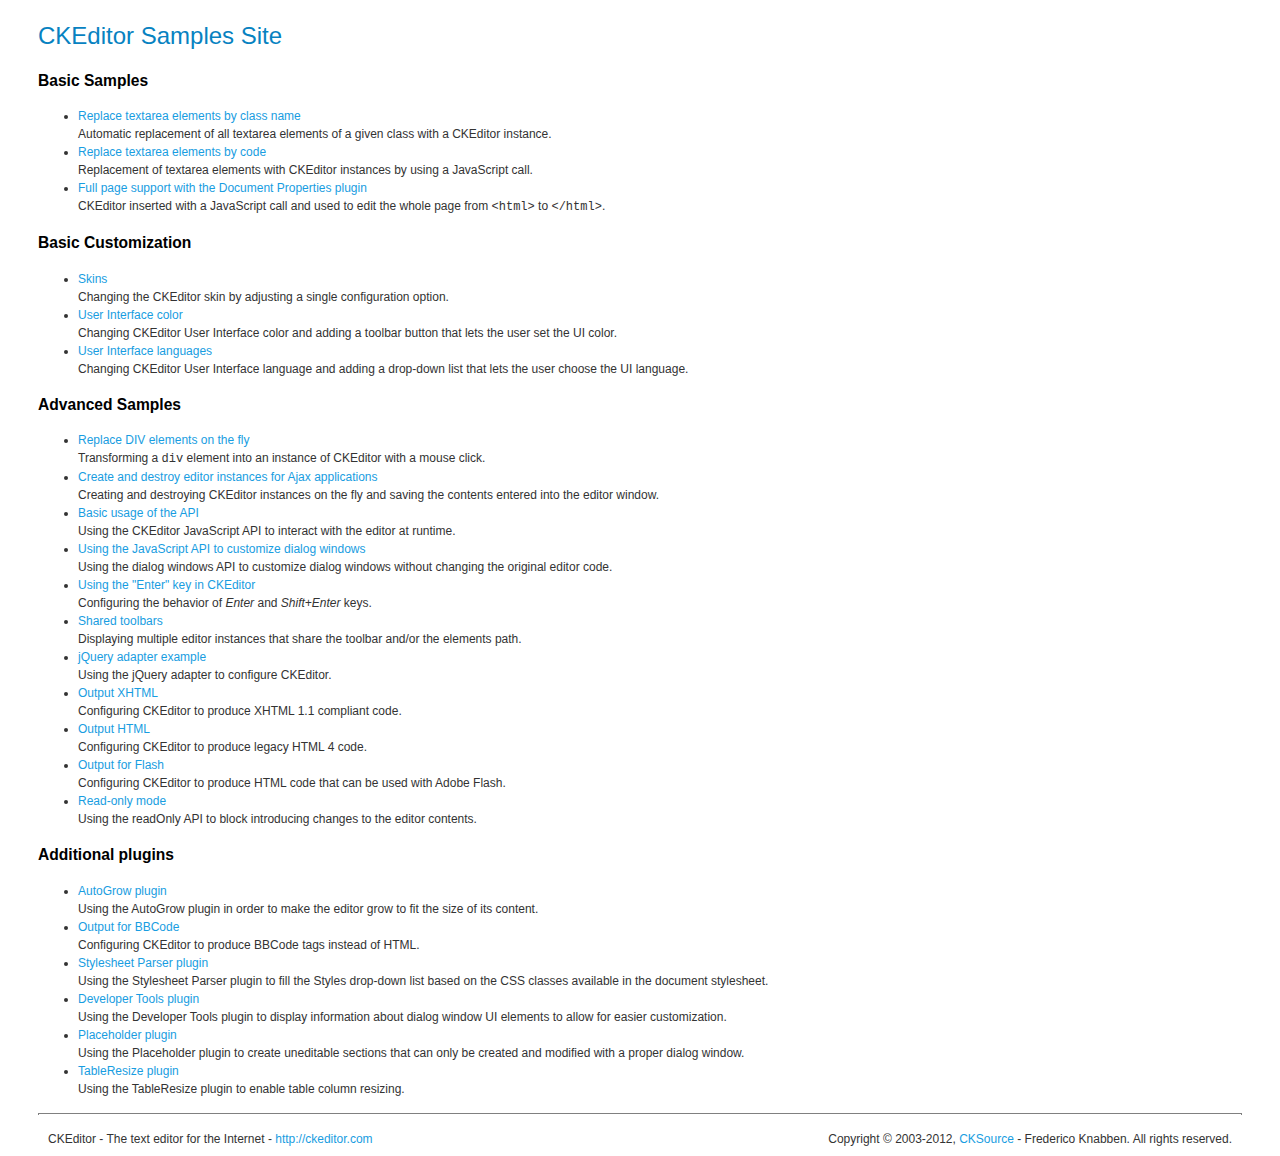
<file: src/main/webapp/static/ckeditor/_samples/index.html>
<!DOCTYPE html PUBLIC "-//W3C//DTD XHTML 1.0 Transitional//EN" "http://www.w3.org/TR/xhtml1/DTD/xhtml1-transitional.dtd">
<!--
Copyright (c) 2003-2012, CKSource - Frederico Knabben. All rights reserved.
For licensing, see LICENSE.html or http://ckeditor.com/license
-->
<html xmlns="http://www.w3.org/1999/xhtml">
<head>
	<title>CKEditor Samples</title>
	<meta content="text/html; charset=utf-8" http-equiv="content-type" />
	<link type="text/css" rel="stylesheet" href="sample.css" />
</head>
<body>
	<h1 class="samples">
		CKEditor Samples Site
	</h1>
	<h2 class="samples">
		Basic Samples
	</h2>
	<ul class="samples">
		<li>
			<a class="samples" href="replacebyclass.html">Replace textarea elements by class name</a><br />
			Automatic replacement of all textarea elements of a given class with a CKEditor instance.
		</li>
		<li><a class="samples" href="replacebycode.html">Replace textarea elements by code</a><br />
			Replacement of textarea elements with CKEditor instances by using a JavaScript call.
		</li>
		<li><a class="samples" href="fullpage.html">Full page support with the Document Properties plugin</a><br />
			CKEditor inserted with a JavaScript call and used to edit the whole page from <code>&lt;html&gt;</code> to <code>&lt;/html&gt;</code>.
		</li>
	</ul>
	<h2 class="samples">
		Basic Customization
	</h2>
	<ul class="samples">
		<li><a class="samples" href="skins.html">Skins</a><br />
			Changing the CKEditor skin by adjusting a single configuration option.
		</li>
		<li><a class="samples" href="ui_color.html">User Interface color</a><br />
			Changing CKEditor User Interface color and adding a toolbar button that lets the user set the UI color.
		</li>
		<li><a class="samples" href="ui_languages.html">User Interface languages</a><br />
			Changing CKEditor User Interface language and adding a drop-down list that lets the user choose the UI language.
		</li>
	</ul>
	<h2 class="samples">
		Advanced Samples
	</h2>
	<ul class="samples">
		<li><a class="samples" href="divreplace.html">Replace DIV elements on the fly</a><br />
			Transforming a <code>div</code> element into an instance of CKEditor with a mouse click.
		</li>
		<li><a class="samples" href="ajax.html">Create and destroy editor instances for Ajax applications</a><br />
			Creating and destroying CKEditor instances on the fly and saving the contents entered into the editor window.
		</li>
		<li><a class="samples" href="api.html">Basic usage of the API</a><br />
			Using the CKEditor JavaScript API to interact with the editor at runtime.
		</li>
		<li><a class="samples" href="api_dialog.html">Using the JavaScript API to customize dialog windows</a><br />
			Using the dialog windows API to customize dialog windows without changing the original editor code.
		</li>
		<li><a class="samples" href="enterkey.html">Using the "Enter" key in CKEditor</a><br />
			 Configuring the behavior of <em>Enter</em> and <em>Shift+Enter</em> keys.
		</li>
		<li><a class="samples" href="sharedspaces.html">Shared toolbars</a><br />
			Displaying multiple editor instances that share the toolbar and/or the elements path.
		</li>
		<li><a class="samples" href="jqueryadapter.html">jQuery adapter example</a><br />
			Using the jQuery adapter to configure CKEditor.
		</li>
		<li><a class="samples" href="output_xhtml.html">Output XHTML</a><br />
			Configuring CKEditor to produce XHTML 1.1 compliant code.
		</li>
		<li><a class="samples" href="output_html.html">Output HTML</a><br />
			Configuring CKEditor to produce legacy HTML 4 code.
		</li>
		<li><a class="samples" href="output_for_flash.html">Output for Flash</a><br />
			Configuring CKEditor to produce HTML code that can be used with Adobe Flash.
		</li>
		<li><a class="samples" href="readonly.html">Read-only mode</a><br />
			Using the readOnly API to block introducing changes to the editor contents.
		</li>
	</ul>
	<h2 class="samples">
		Additional plugins
	</h2>
	<ul class="samples">
		<li><a class="samples" href="autogrow.html">AutoGrow plugin</a><br />
			Using the AutoGrow plugin in order to make the editor grow to fit the size of its content.
		</li>
		<li><a class="samples" href="bbcode.html">Output for BBCode</a><br />
			Configuring CKEditor to produce BBCode tags instead of HTML.
		</li>
		<li><a class="samples" href="stylesheetparser.html">Stylesheet Parser plugin</a><br />
			Using the Stylesheet Parser plugin to fill the Styles drop-down list based on the CSS classes available in the document stylesheet.
		</li>
		<li><a class="samples" href="devtools.html">Developer Tools plugin</a><br />
			Using the Developer Tools plugin to display information about dialog window UI elements to allow for easier customization.
		</li>
		<li><a class="samples" href="placeholder.html">Placeholder plugin</a><br />
			Using the Placeholder plugin to create uneditable sections that can only be created and modified with a proper dialog window.
		</li>
		<li><a class="samples" href="tableresize.html">TableResize plugin</a><br />
			Using the TableResize plugin to enable table column resizing.
		</li>
	</ul>
	<div id="footer">
		<hr />
		<p>
			CKEditor - The text editor for the Internet - <a class="samples" href="http://ckeditor.com/">http://ckeditor.com</a>
		</p>
		<p id="copy">
			Copyright &copy; 2003-2012, <a class="samples" href="http://cksource.com/">CKSource</a> - Frederico Knabben. All rights reserved.
		</p>
	</div>
</body>
</html>
</file>
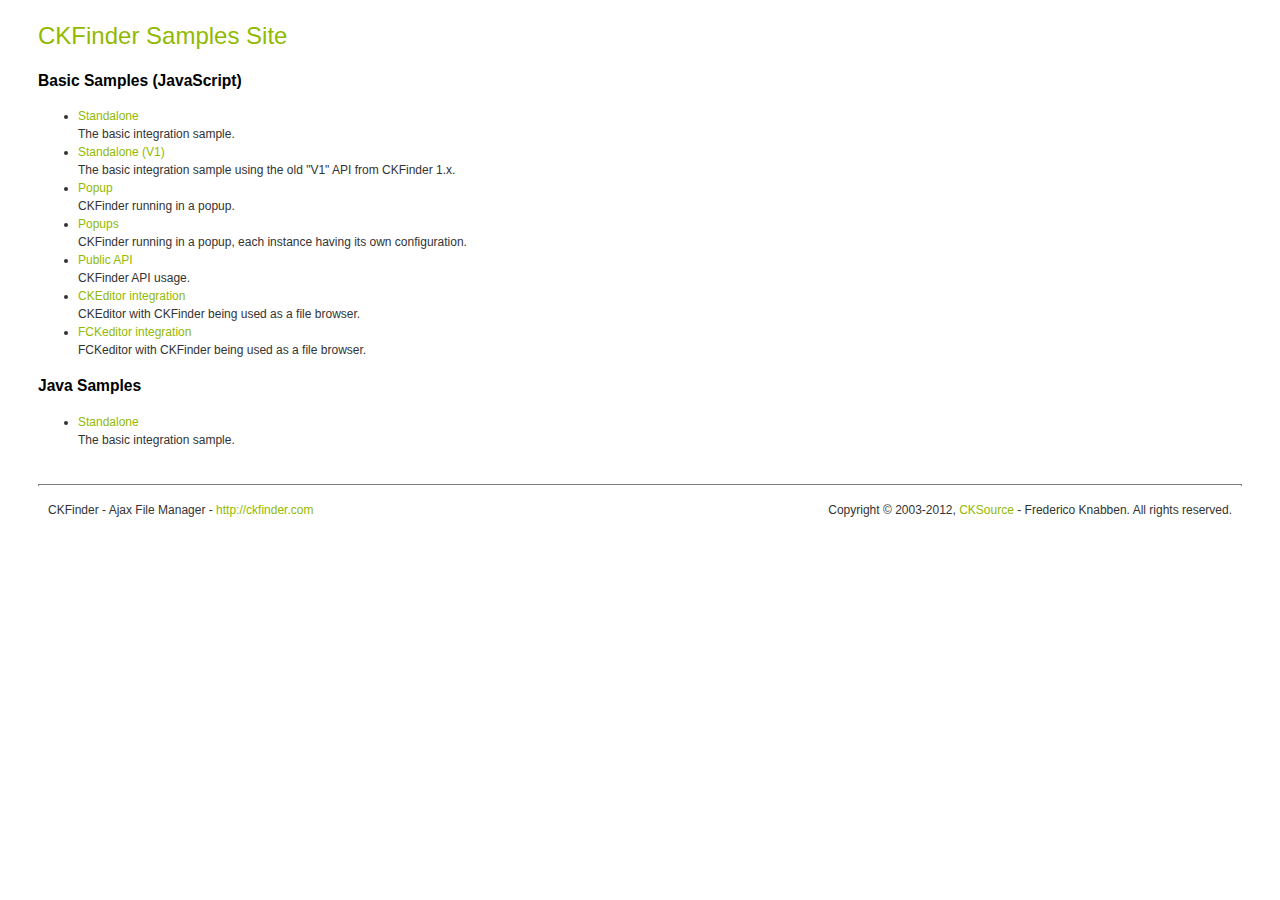
<file: src/main/webapp/static/ckfinder/_samples/index.html>
<!DOCTYPE html PUBLIC "-//W3C//DTD XHTML 1.0 Transitional//EN" "http://www.w3.org/TR/xhtml1/DTD/xhtml1-transitional.dtd">
<!--
 * CKFinder
 * ========
 * http://ckfinder.com
 * Copyright (C) 2007-2012, CKSource - Frederico Knabben. All rights reserved.
 *
 * The software, this file and its contents are subject to the CKFinder
 * License. Please read the license.txt file before using, installing, copying,
 * modifying or distribute this file or part of its contents. The contents of
 * this file is part of the Source Code of CKFinder.
-->
<html xmlns="http://www.w3.org/1999/xhtml">
<head>
	<title>CKFinder - Samples</title>
	<meta http-equiv="Content-Type" content="text/html; charset=utf-8" />
	<meta name="robots" content="noindex, nofollow" />
	<link href="sample.css" rel="stylesheet" type="text/css" />
</head>
<body>
	<h1 class="samples">
		CKFinder Samples Site
	</h1>
	<h2 class="samples">
		Basic Samples (JavaScript)
	</h2>
	<ul class="samples">
		<li><a class="samples" href="standalone.html">Standalone</a><br />The basic integration sample.</li>
		<li><a class="samples" href="standalone_v1.html">Standalone (V1)</a><br />The basic integration sample using the old "V1" API from CKFinder 1.x.</li>
		<li><a class="samples" href="popup.html">Popup</a><br />CKFinder running in a popup.</li>
		<li><a class="samples" href="popups.html">Popups</a><br />CKFinder running in a popup, each instance having its own configuration.</li>
		<li><a class="samples" href="public_api.html">Public API</a><br />CKFinder API usage.</li>
		<li><a class="samples" href="ckeditor.html">CKEditor integration</a><br />CKEditor with CKFinder being used as a file browser.</li>
		<li><a class="samples" href="fckeditor.html">FCKeditor integration</a><br />FCKeditor with CKFinder being used as a file browser.</li>
	</ul>
	<h2 class="samples">
		Java Samples
	</h2>
	<ul class="samples">
		<li><a class="samples" href="tagusage.jsp">Standalone</a><br />The basic integration sample.</li>
	</ul>
	<div id="footer">
		<hr />
		<p>
			CKFinder - Ajax File Manager - <a class="samples" href="http://ckfinder.com/">http://ckfinder.com</a>
		</p>
		<p id="copy">
			Copyright &copy; 2003-2012, <a class="samples" href="http://cksource.com/">CKSource</a> - Frederico Knabben. All rights reserved.
		</p>
	</div>
</body>
</html>
</file>
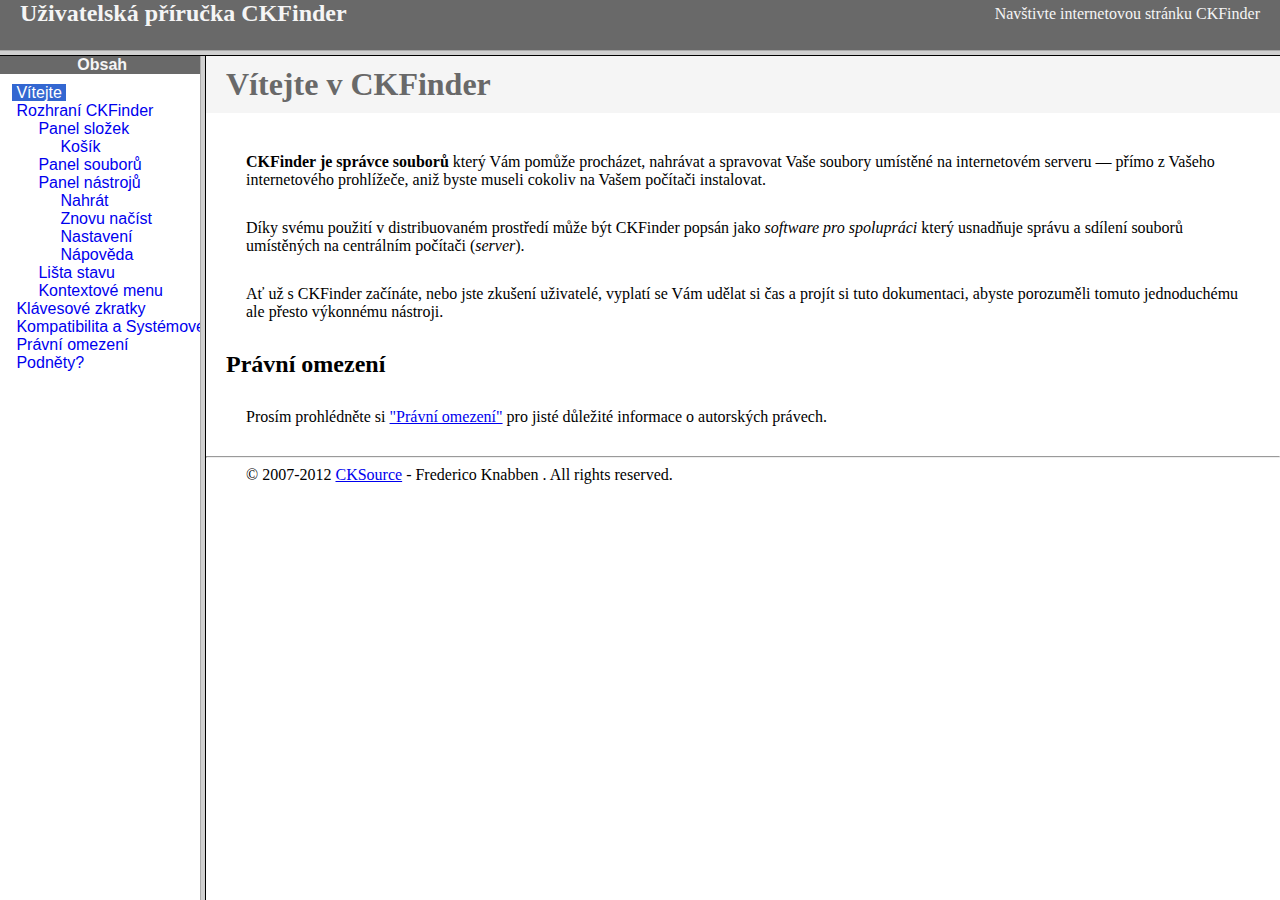
<file: src/main/webapp/static/ckfinder/help/cs/index.html>
<!DOCTYPE HTML PUBLIC "-//W3C//DTD HTML 4.01 Frameset//EN" "http://www.w3.org/TR/html4/frameset.dtd">
<html lang="cs">
<head>
	<title>Uživatelská příručka CKFinder</title>
	<meta name="robots" content="noindex, nofollow">
	<meta http-equiv="Content-Type" content="text/html; charset=utf-8">
	<style type="text/css">
		frame {border-color:#f5f5f5}
	</style>
</head>
<frameset rows="50,*">
	<frame src="files/header.html" noresize="noresize" frameborder="0">
	<frameset cols="200,*">
			<frame src="files/toc.html">
			<frame src="files/001.html" name="CKDocsMain">
	</frameset>
</frameset>
</html>
</file>
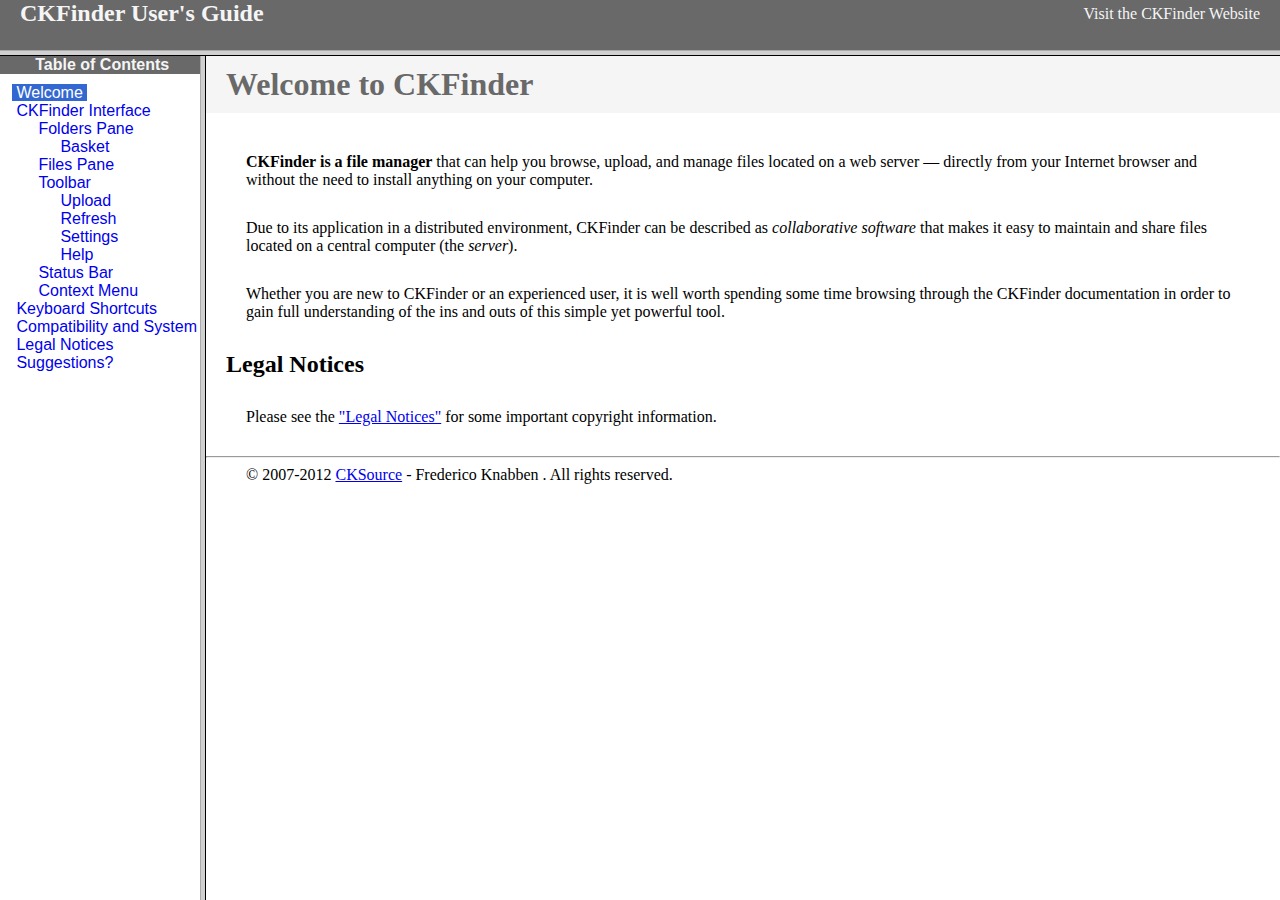
<file: src/main/webapp/static/ckfinder/help/en/index.html>
<!DOCTYPE HTML PUBLIC "-//W3C//DTD HTML 4.01 Frameset//EN" "http://www.w3.org/TR/html4/frameset.dtd">
<html lang="en">
<head>
	<title>CKFinder User's Guide</title>
	<meta name="robots" content="noindex, nofollow">
	<meta http-equiv="Content-Type" content="text/html; charset=utf-8">
	<style type="text/css">
		frame {border-color:#f5f5f5}
	</style>
</head>
<frameset rows="50,*">
	<frame src="files/header.html" noresize="noresize" frameborder="0">
	<frameset cols="200,*">
			<frame src="files/toc.html">
			<frame src="files/001.html" name="CKDocsMain">
	</frameset>
</frameset>
</html>
</file>
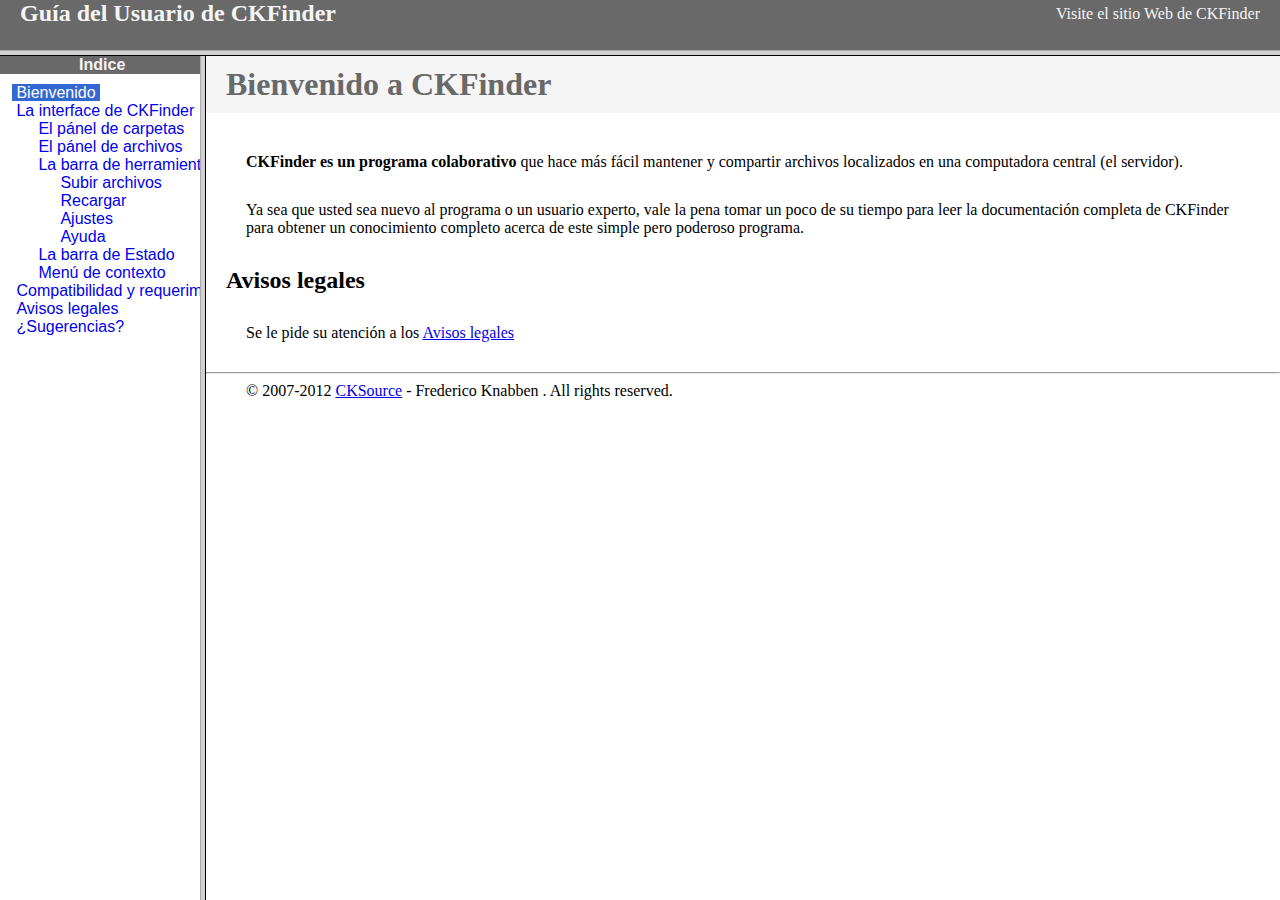
<file: src/main/webapp/static/ckfinder/help/es-mx/index.html>
<!DOCTYPE HTML PUBLIC "-//W3C//DTD HTML 4.01 Frameset//EN" "http://www.w3.org/TR/html4/frameset.dtd">
<html lang="es-mx">
<head>
	<title>Gu&iacute;a para el usuario de CKFinder</title>
	<meta http-equiv="Content-Type" content="text/html; charset=utf-8">
	<meta name="robots" content="noindex, nofollow">
	<style type="text/css">
		frame {border-color:#f5f5f5}
	</style>
</head>
<frameset rows="50,*">
	<frame src="files/header.html" noresize="noresize" frameborder="0">
	<frameset cols="200,*">
			<frame src="files/toc.html">
			<frame src="files/001.html" name="CKDocsMain">
	</frameset>
</frameset>
</html>
</file>
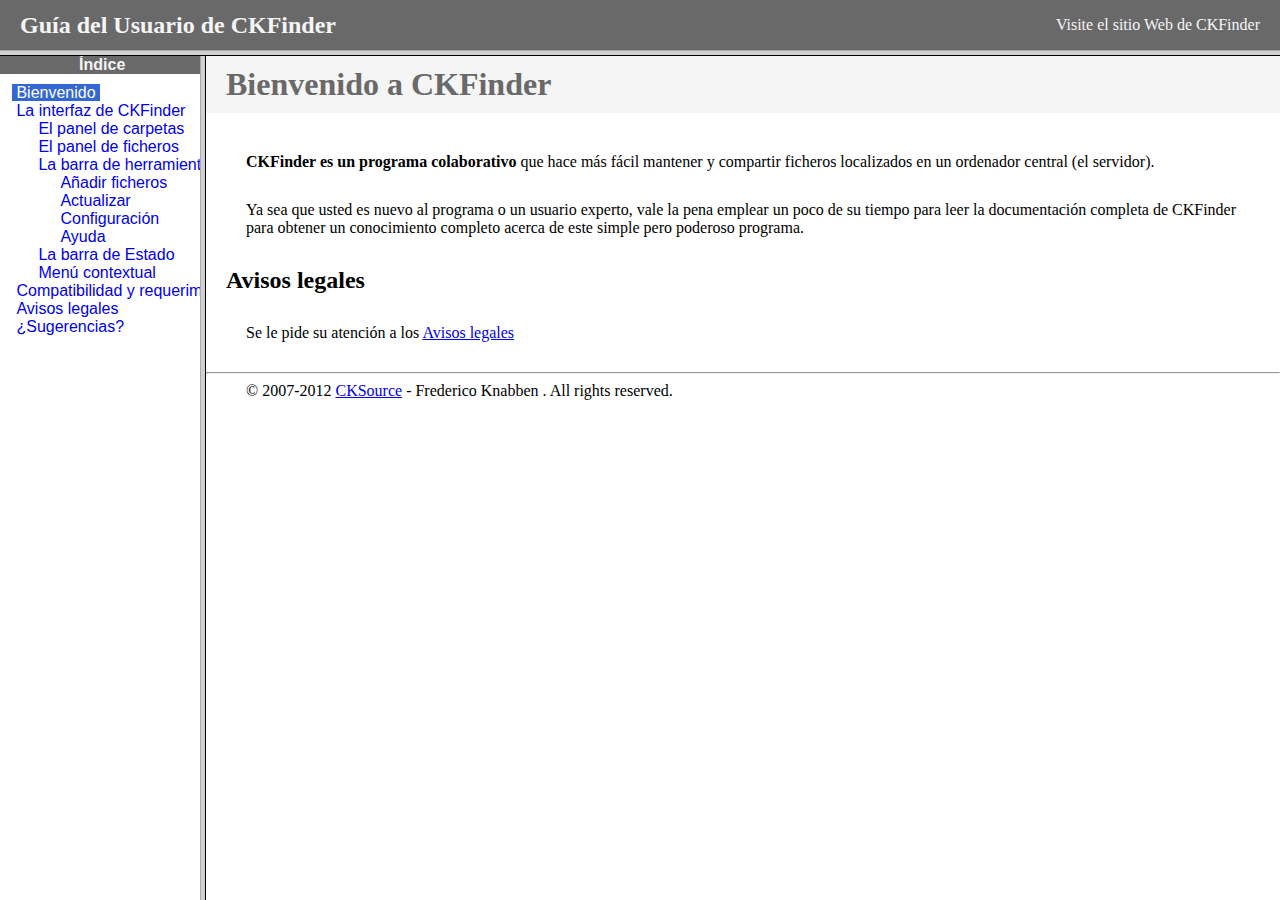
<file: src/main/webapp/static/ckfinder/help/es/index.html>
<!DOCTYPE HTML PUBLIC "-//W3C//DTD HTML 4.01 Frameset//EN" "http://www.w3.org/TR/html4/frameset.dtd">
<html lang="es">
<head>
	<title>Gu&iacute;a para el usuario de CKFinder</title>
	<meta http-equiv="Content-Type" content="text/html; charset=utf-8">
	<meta name="robots" content="noindex, nofollow">
	<style type="text/css">
		frame {border-color:#f5f5f5}
	</style>
</head>
<frameset rows="50,*">
	<frame src="files/header.html" noresize="noresize" frameborder="0">
	<frameset cols="200,*">
			<frame src="files/toc.html">
			<frame src="files/001.html" name="CKDocsMain">
	</frameset>
</frameset>
</html>
</file>
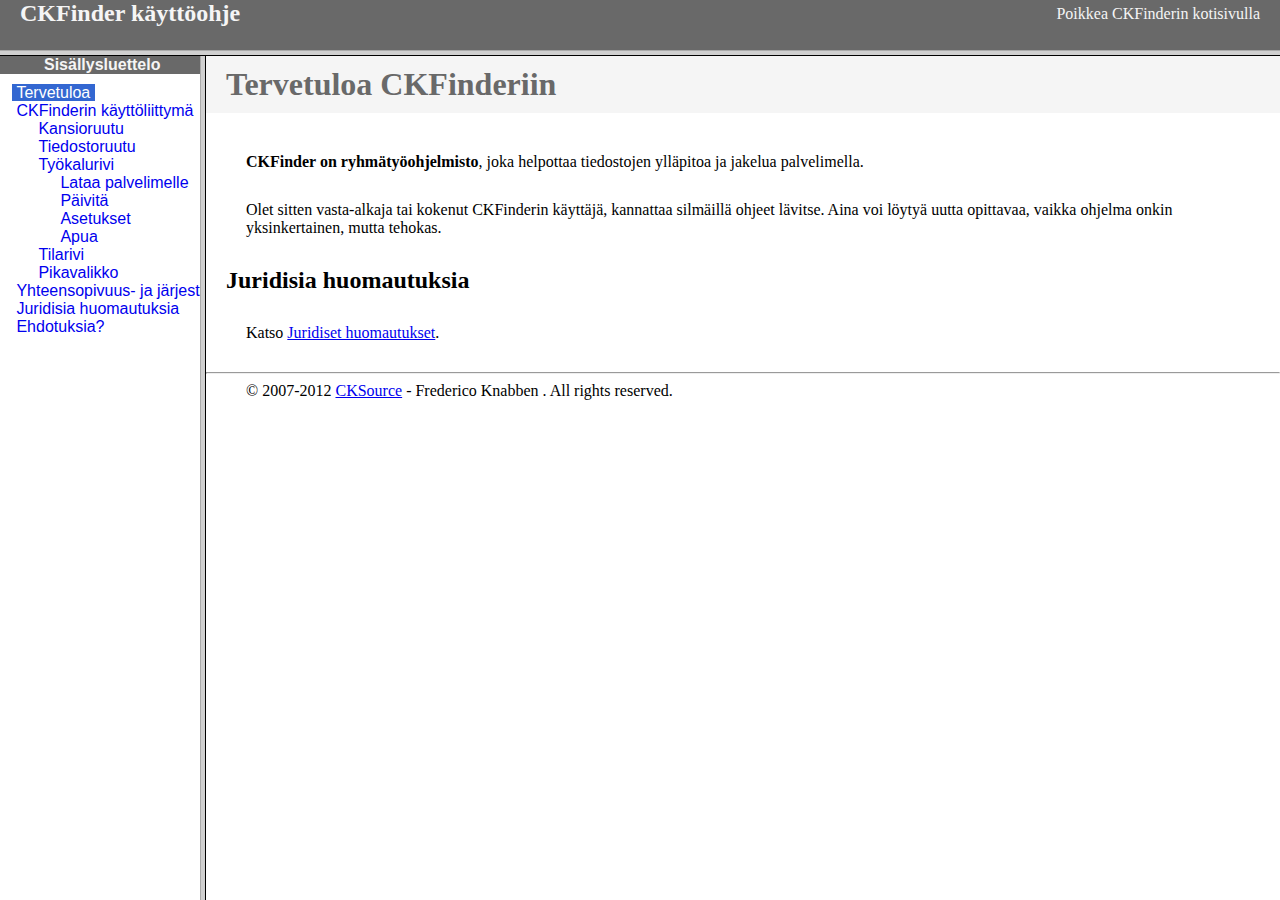
<file: src/main/webapp/static/ckfinder/help/fi/index.html>
<!DOCTYPE HTML PUBLIC "-//W3C//DTD HTML 4.01 Frameset//EN" "http://www.w3.org/TR/html4/frameset.dtd">
<html lang="fi">
<head>
	<title>CKFinder käyttöohje</title>
	<meta http-equiv="Content-Type" content="text/html; charset=utf-8">
	<meta name="robots" content="noindex, nofollow">
	<style type="text/css">
		frame {border-color:#f5f5f5}
	</style>
</head>
<frameset rows="50,*">
	<frame src="files/header.html" noresize="noresize" frameborder="0">
	<frameset cols="200,*">
			<frame src="files/toc.html">
			<frame src="files/001.html" name="CKDocsMain">
	</frameset>
</frameset>
</html>
</file>
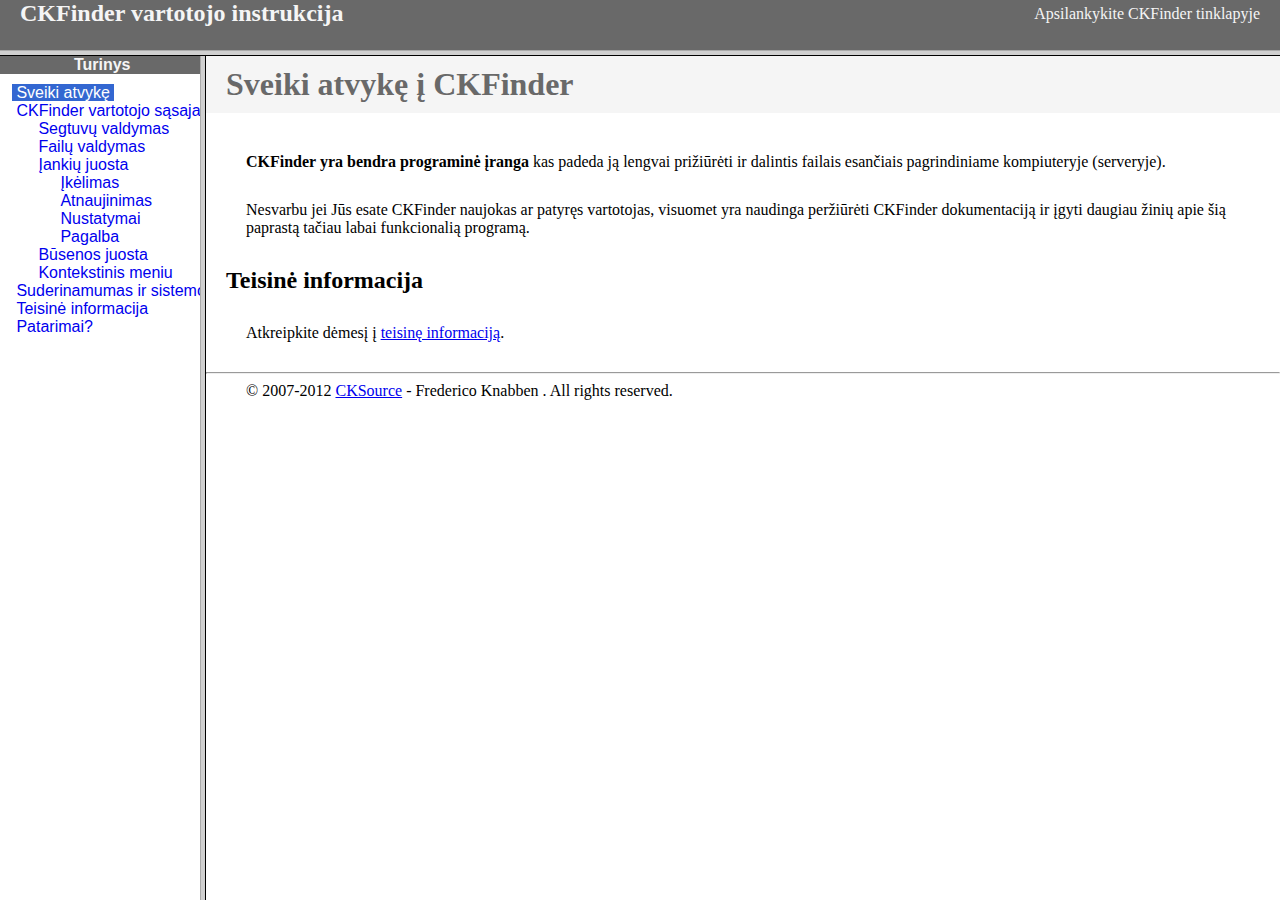
<file: src/main/webapp/static/ckfinder/help/lt/index.html>
<!DOCTYPE HTML PUBLIC "-//W3C//DTD HTML 4.01 Frameset//EN" "http://www.w3.org/TR/html4/frameset.dtd">
<html lang="lt">
<head>
	<title>CKFinder User's Guide</title>
	<meta http-equiv="Content-Type" content="text/html; charset=utf-8">
	<meta name="robots" content="noindex, nofollow">
	<style type="text/css">
		frame {border-color:#f5f5f5}
	</style>
</head>
<frameset rows="50,*">
	<frame src="files/header.html" noresize="noresize" frameborder="0">
	<frameset cols="200,*">
			<frame src="files/toc.html">
			<frame src="files/001.html" name="CKDocsMain">
	</frameset>
</frameset>
</html>
</file>
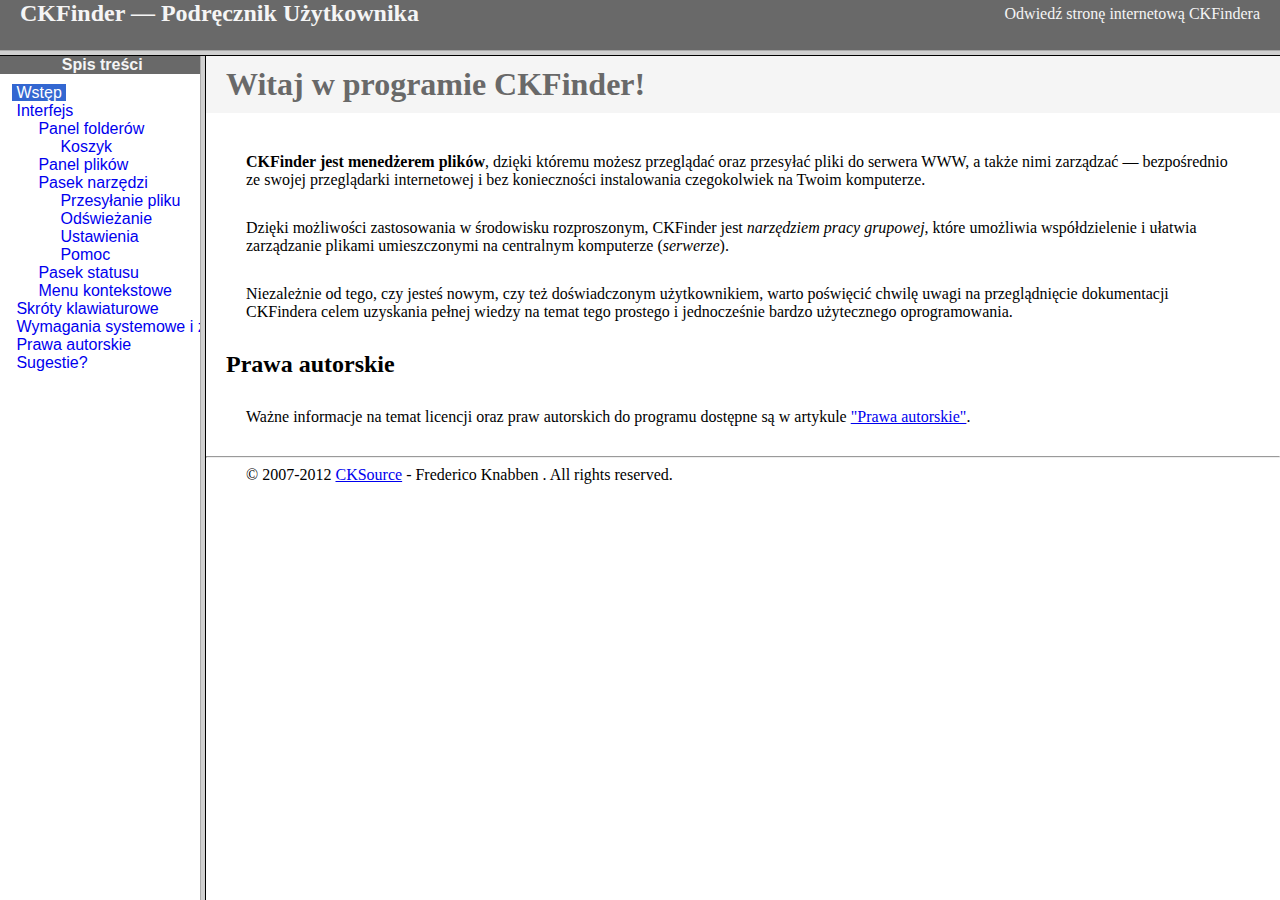
<file: src/main/webapp/static/ckfinder/help/pl/index.html>
<!DOCTYPE HTML PUBLIC "-//W3C//DTD HTML 4.01 Frameset//EN" "http://www.w3.org/TR/html4/frameset.dtd">
<html lang="pl">
<head>
	<title>CKFinder &mdash; Podręcznik Użytkownika</title>
	<meta http-equiv="Content-Type" content="text/html; charset=utf-8">
	<meta name="robots" content="noindex, nofollow">
	<style type="text/css">
		frame {border-color:#f5f5f5}
	</style>
</head>
<frameset rows="50,*">
	<frame src="files/header.html" noresize="noresize" frameborder="0">
	<frameset cols="200,*">
			<frame src="files/toc.html">
			<frame src="files/001.html" name="CKDocsMain">
	</frameset>
</frameset>
</html>
</file>
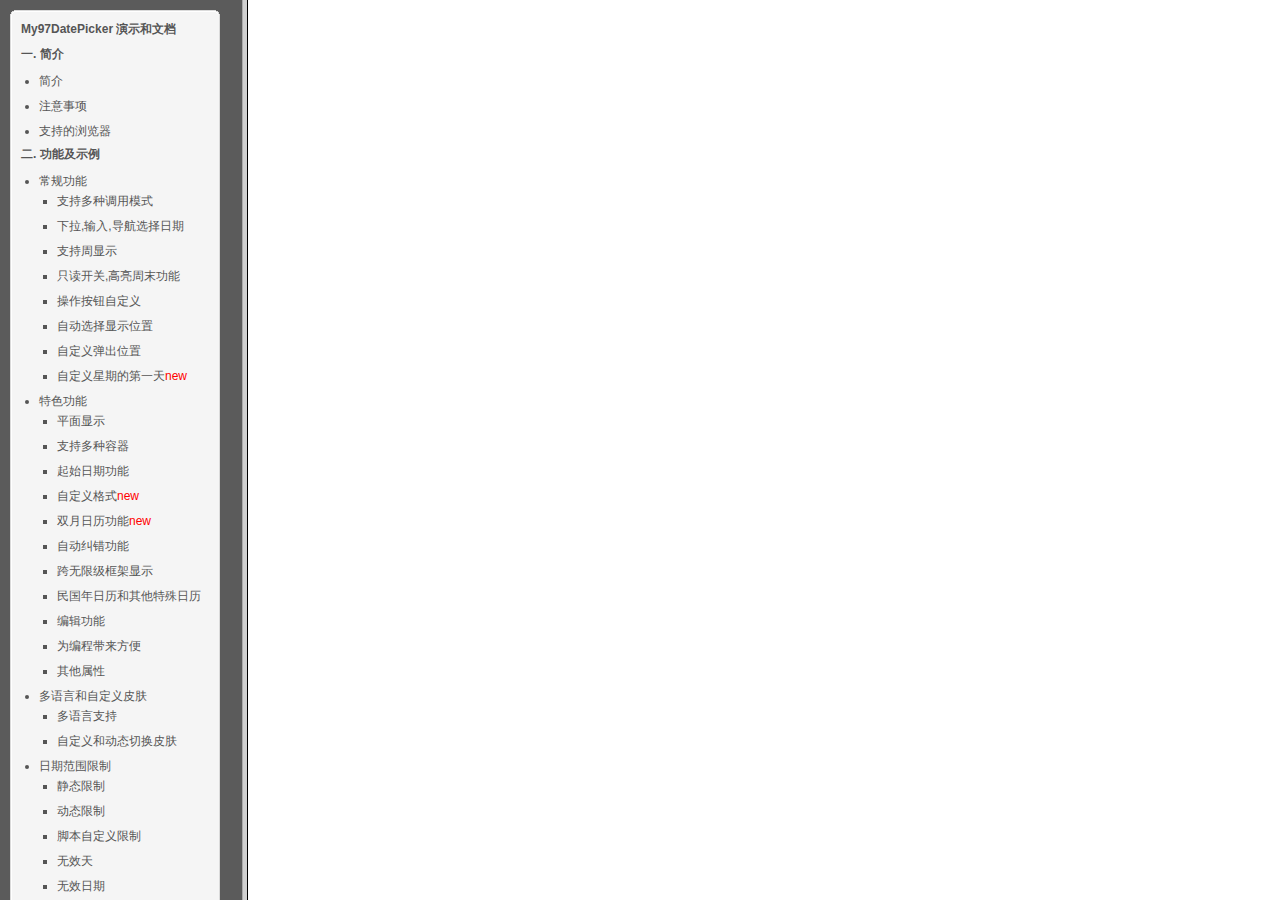
<file: src/main/webapp/static/My97DatePicker/docs/demo/index.htm>
<!DOCTYPE html PUBLIC "-//W3C//DTD XHTML 1.0 Frameset//EN" "http://www.w3.org/TR/xhtml1/DTD/xhtml1-frameset.dtd">
<html xmlns="http://www.w3.org/1999/xhtml">
<head>
<meta http-equiv="Content-Type" content="text/html; charset=gb2312" />
<title>My97���ڿؼ� ��ʾ & �ĵ� My97 DatePicker Demo & Doc</title>
<script>
window.onload = function() {
var mainFrm = document.getElementById('mainFrm');
var loc = location.href.toLowerCase()
var start=loc.indexOf('?')+1;
if(start>0){	
	mainFrm.src = "resource/"+loc.substr(start);
}
else{
	mainFrm.src = "resource/main.asp";
}
}
</script>
</head>
<frameset rows="*" cols="242,*">
  <frame src="resource/left.htm" tppabs="http://www.my97.net/dp/demo/resource/left.htm" id="leftFrm" />
  <frame src="about:blank" id="mainFrm" name="mainFrm" />  
</frameset>
<noframes></noframes>
</html>
</file>
<file: src/main/webapp/static/ckeditor/_samples/sample.css>
/*
Copyright (c) 2003-2012, CKSource - Frederico Knabben. All rights reserved.
For licensing, see LICENSE.html or http://ckeditor.com/license
*/

html, body, h1, h2, h3, h4, h5, h6, div, span, blockquote, p, address, form, fieldset, img, ul, ol, dl, dt, dd, li, hr, table, td, th, strong, em, sup, sub, dfn, ins, del, q, cite, var, samp, code, kbd, tt, pre {
	line-height: 1.5em;
}

body {
	padding:10px 30px;
}

input, textarea, select, option, optgroup, button, td, th {
	font-size: 100%;
}

pre,
code,
kbd,
samp,
tt{
  font-family: monospace,monospace;
  font-size: 1em;
}

h1.samples {
  color:#0782C1;
  font-size:200%;
  font-weight:normal;
  margin: 0;
  padding: 0;
}

h2.samples {
  color:#000000;
  font-size:130%;
  margin: 0;
  padding: 0;
}

p, blockquote, address, form, pre, dl, h1.samples, h2.samples {
	margin-bottom:15px;
}

ul.samples {
	margin-bottom:15px;
}

.clear {
	clear:both;
}

fieldset
{
	margin: 0;
	padding: 10px;
}

body, input, textarea {
	color: #333333;
	font-family: Arial, Helvetica, sans-serif;
}

body {
	font-size: 75%;
}

a.samples {
	color:#189DE1;
	text-decoration:none;
}

a.samples:hover {
  text-decoration:underline;
}

form
{
	margin: 0;
	padding: 0;
}

pre.samples
{
	background-color: #F7F7F7;
	border: 1px solid #D7D7D7;
	overflow: auto;
	padding: 0.25em;
}

#alerts
{
	color: Red;
}

#footer hr
{
	margin: 10px 0 15px 0;
	height: 1px;
	border: solid 1px gray;
	border-bottom: none;
}

#footer p
{
	margin: 0 10px 10px 10px;
	float: left;
}

#footer #copy
{
	float: right;
}

#outputSample
{
	width: 100%;
	table-layout: fixed;
}

#outputSample thead th
{
	color: #dddddd;
	background-color: #999999;
	padding: 4px;
	white-space: nowrap;
}

#outputSample tbody th
{
	vertical-align: top;
	text-align: left;
}

#outputSample pre
{
	margin: 0;
	padding: 0;
	white-space: pre; /* CSS2 */
	white-space: -moz-pre-wrap; /* Mozilla*/
	white-space: -o-pre-wrap; /* Opera 7 */
	white-space: pre-wrap; /* CSS 2.1 */
	white-space: pre-line; /* CSS 3 (and 2.1 as well, actually) */
	word-wrap: break-word; /* IE */
}

.description {
	border: 1px dotted #B7B7B7;
	margin-bottom: 10px;
	padding: 10px 10px 0;
}

label {
	display: block;
	margin-bottom:6px;
}
</file>
<file: src/main/webapp/static/ckfinder/_samples/sample.css>
/*
 * CKFinder
 * ========
 * http://ckfinder.com
 * Copyright (C) 2007-2012, CKSource - Frederico Knabben. All rights reserved.
 *
 * The software, this file and its contents are subject to the CKFinder
 * License. Please read the license.txt file before using, installing, copying,
 * modifying or distribute this file or part of its contents. The contents of
 * this file is part of the Source Code of CKFinder.
 *
 * Styles used in the samples pages.
 */

html, body, h1, h2, h3, h4, h5, h6, div, span, blockquote, p, address, form, fieldset, img, ul, ol, dl, dt, dd, li, hr, table, td, th, strong, em, sup, sub, dfn, ins, del, q, cite, var, samp, code, kbd, tt, pre {
	line-height: 1.5em;
}

body {
	padding:10px 30px;
}

input, textarea, select, option, optgroup, button, td, th {
	font-size: 100%;
}

pre,
code,
kbd,
samp,
tt{
  font-family: monospace,monospace;
  font-size: 1em;
}

h1.samples {
  color:#92B901;
  font-size:200%;
  font-weight:normal;
  margin: 0;
  padding: 0;
}

h2.samples {
  color:#000000;
  font-size:130%;
  margin: 0;
  padding: 0;
}

p, blockquote, address, form, pre, dl, h1.samples, h2.samples {
	margin-bottom:15px;
}

ul.samples {
	margin-bottom:15px;
}

.clear {
	clear:both;
}

fieldset
{
	margin: 0;
	padding: 10px;
}

body, input, textarea {
	color: #333333;
	font-family: Arial, Helvetica, sans-serif;
}

body {
	font-size: 75%;
}

a.samples {
	color: #92B901;
	text-decoration:none;
}

a.samples:hover {
  text-decoration:underline;
	color: #BED567;
}

form
{
	margin: 0;
	padding: 0;
}

pre.samples
{
	background-color: #F7F7F7;
	border: 1px solid #D7D7D7;
	overflow: auto;
	padding: 0.25em;
}

#alerts
{
	color: Red;
}

#footer {
	clear: both;
	padding-top: 10px;
}
#footer hr
{
	margin: 10px 0 15px 0;
	height: 1px;
	border: solid 1px gray;
	border-bottom: none;
}

#footer p
{
	margin: 0 10px 10px 10px;
	float: left;
}

#footer #copy
{
	float: right;
}

#outputSample
{
	width: 100%;
	table-layout: fixed;
}

#outputSample thead th
{
	color: #dddddd;
	background-color: #999999;
	padding: 4px;
	white-space: nowrap;
}

#outputSample tbody th
{
	vertical-align: top;
	text-align: left;
}

#outputSample pre
{
	margin: 0;
	padding: 0;
	white-space: pre; /* CSS2 */
	white-space: -moz-pre-wrap; /* Mozilla*/
	white-space: -o-pre-wrap; /* Opera 7 */
	white-space: pre-wrap; /* CSS 2.1 */
	white-space: pre-line; /* CSS 3 (and 2.1 as well, actually) */
	word-wrap: break-word; /* IE */
}

.description {
	border: 1px dotted #B7B7B7;
	margin-bottom: 10px;
	padding: 20px 10px 20px;
}

label {
	display: block;
	margin-bottom:6px;
}
</file>
